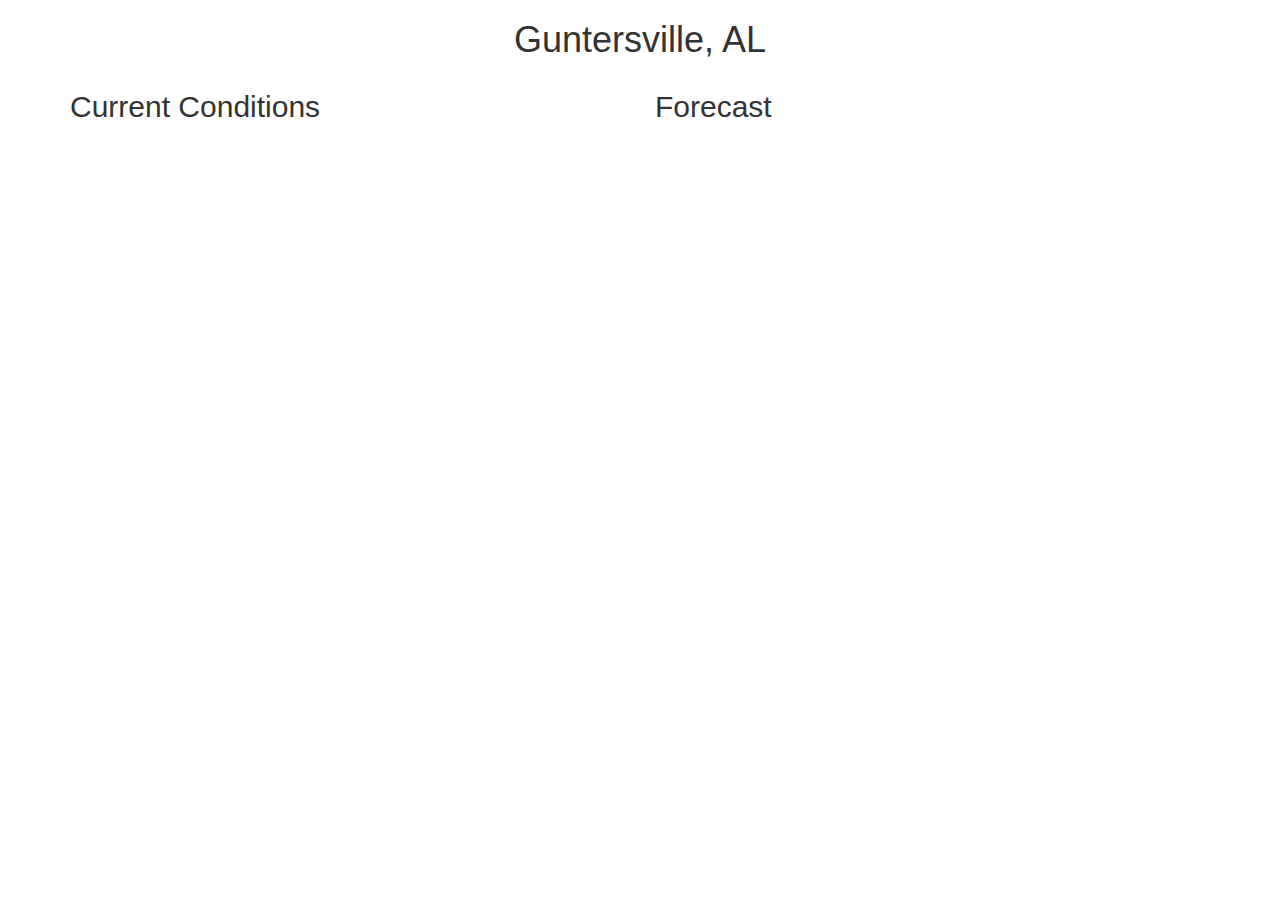
<file: template/js/weather-master/examples/index.html>
<!DOCTYPE html>
<html lang="en">
  <head>
    <meta charset="utf-8">
    <meta http-equiv="X-UA-Compatible" content="IE=edge">
    <meta name="viewport" content="width=device-width, initial-scale=1">
    <!-- The above 3 meta tags *must* come first in the head; any other head content must come *after* these tags -->
    <title>weather.js</title>

    <!-- Bootstrap - for styling purposes only -->
    <link  rel="stylesheet" href="https://maxcdn.bootstrapcdn.com/bootstrap/3.3.6/css/bootstrap.min.css">

  </head>
  <body>
    <div class="container">
        <div class="row">
            <h1 class="text-center">Guntersville, AL</h1>
            <div class="col-sm-6">
                <h2>Current Conditions</h2>
                <h3 id="current"></h3>
            </div>
            <div class="col-sm-6">
                <h2>Forecast</h2>
                <h3 id="forecast"></h3>
            </div>
        </div>
    </div>

    <!-- jQuery (necessary for Bootstrap's JavaScript plugins) -->
    <script src="https://ajax.googleapis.com/ajax/libs/jquery/1.11.3/jquery.min.js"></script>
    <script src="../lib/weather.js"></script>
    <script>
        Weather.getCurrent( "Guntersville", function( current ) {
            $( "#current" ).html( "Temperature: " + current.temperature() + "&deg;K or " +
                Weather.kelvinToFahrenheit( current.temperature() ) + "&deg;F or " +
                Weather.kelvinToCelsius( current.temperature() ) + "&deg;C" +
                "<br />Current Conditions: " + current.conditions() );
        });

        Weather.getForecast( "Guntersville", function ( forecast ) {
            $( "#forecast" ).html( "High: " + forecast.high() + "&deg;K or " +
                Weather.kelvinToFahrenheit( forecast.high() ) + "&deg;F or " +
                Weather.kelvinToCelsius( forecast.high() ) + "&deg;C<br />Low: " +
                forecast.low() + "&deg;K or " +
                Weather.kelvinToFahrenheit( forecast.low() ) + "&deg;F or " +
                Weather.kelvinToCelsius( forecast.low() ) + "&deg;C" );
        });
    </script>
  </body>
</html>
</file>
